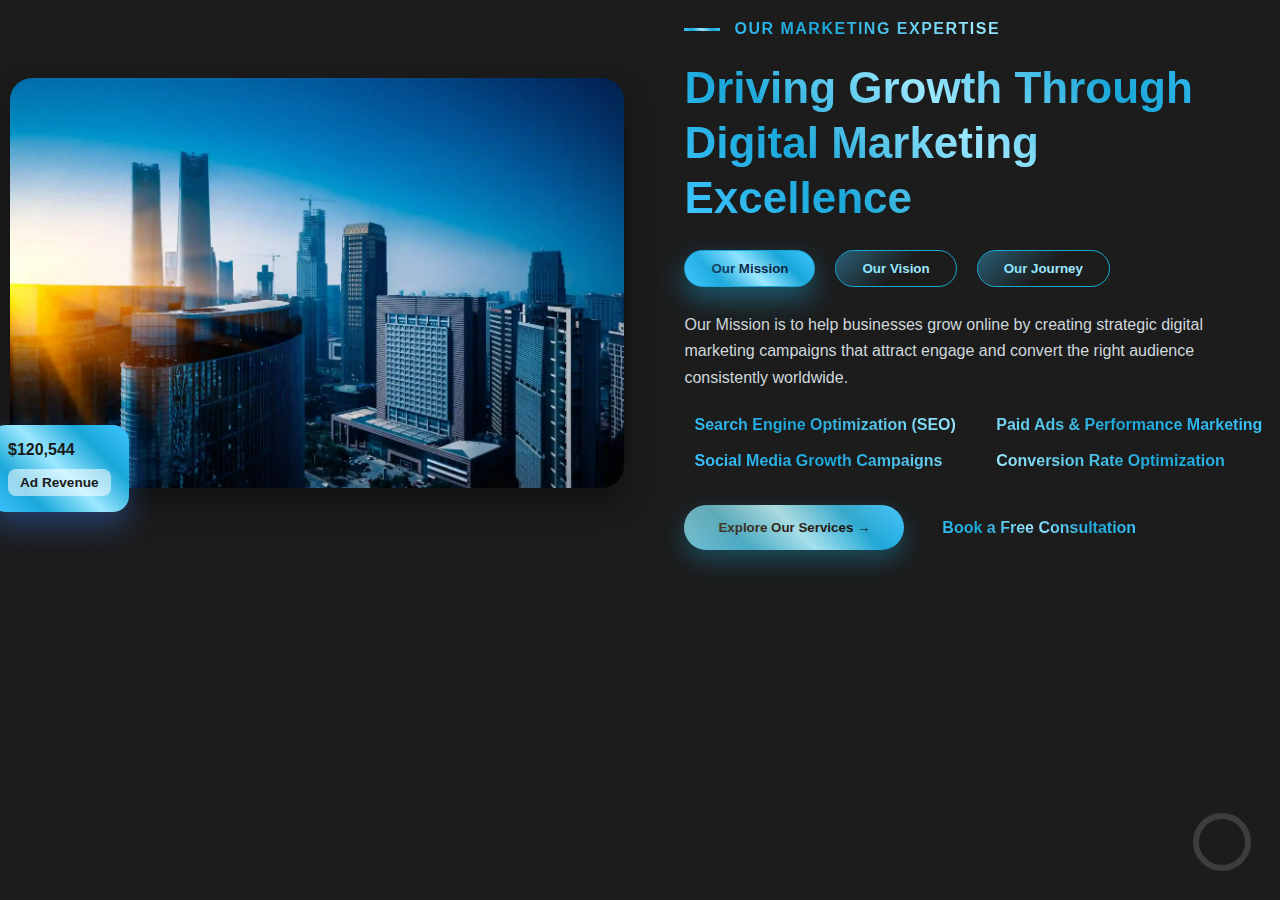
<file: sample.html>
<!doctype html>
<html lang="en">
  <head>
    <meta charset="UTF-8" />
    <meta name="viewport" content="width=device-width, initial-scale=1.0" />
    <title>Pearl Hero Replica</title>
    <style>
      * {
        margin: 0;
        padding: 0;
        box-sizing: border-box;
        font-family: "Poppins", sans-serif;
      }

      body {
        background-color: #1c1c1c;
        overflow-x: hidden;
      }

      /* ================= LAYOUT ================= */
      .hero-container {
        display: flex;
        gap: 60px;
        align-items: center;
        margin-bottom: 10px;
        padding: 20px 10px 40px 10px;
      }

      /* ================= IMAGE ================= */
      .hero-image {
        width: 100%;
        position: relative;
      }

      .hero-image img {
        width: 100%;
        border-radius: 22px;
        box-shadow: 0 14px 30px rgba(0, 0, 0, 0.45);
      }

      .hero-image:hover img {
        box-shadow: 0 10px 24px rgba(26, 167, 217, 0.35);
      }

      /* ================= CHART BOX ================= */
      .chart-box {
        position: absolute;
        bottom: -20px;
        left: -20px;
        padding: 16px 18px;
        border-radius: 16px;
        font-weight: 700;
        color: #1a1a1a;
        background: linear-gradient(
          45deg,
          #3fc6ff,
          #1aa7d9,
          #9be8ff,
          #1aa7d9,
          #3fc6ff
        );
        box-shadow: 0 14px 30px rgba(56, 132, 255, 0.35);
      }

      .chart {
        margin-top: 10px;
        padding: 6px 12px;
        border-radius: 8px;
        background: rgba(255, 255, 255, 0.55);
        font-size: 0.85rem;
        text-align: center;
      }

      /* ================= TAG ================= */
      .tag {
        display: flex;
        align-items: center;
        gap: 14px;
        font-weight: 700;
        letter-spacing: 1.5px;
        text-transform: uppercase;
        background: linear-gradient(
          45deg,
          #3fc6ff,
          #1aa7d9,
          #9be8ff,
          #1aa7d9,
          #3fc6ff
        );
        -webkit-background-clip: text;
        -webkit-text-fill-color: transparent;
      }

      .tag span {
        width: 36px;
        height: 3px;
        background: linear-gradient(
          45deg,
          #3fc6ff,
          #1aa7d9,
          #9be8ff,
          #1aa7d9,
          #3fc6ff
        );
      }

      /* ================= TITLE ================= */
      .hero-paragraph h1 {
        font-size: 44px;
        margin: 22px 0;
        line-height: 1.25;
        background: linear-gradient(
          45deg,
          #3fc6ff,
          #1aa7d9,
          #9be8ff,
          #1aa7d9,
          #3fc6ff
        );
        -webkit-background-clip: text;
        -webkit-text-fill-color: transparent;
      }

      /* ================= TABS ================= */
      /* ================= TABS ================= */
      .tabs {
        display: flex;
        gap: 20px;
        margin: 25px 0;
      }

      /* Tab button */
      .tabs button {
        border: 1px solid #1aa7d9;
        background: transparent;
        padding: 10px 26px;
        border-radius: 30px;
        cursor: pointer;
        font-weight: 600;
        color: #9be8ff;
        position: relative;
        overflow: hidden;
        transition:
          color 0.3s ease,
          box-shadow 0.3s ease;
      }

      /* SHIMMER LAYER */
      .tabs button::before {
        content: "";
        position: absolute;
        inset: 0;
        left: -150%;
        background: linear-gradient(
          120deg,
          transparent 20%,
          rgba(63, 198, 255, 0.45),
          transparent 80%
        );
        transform: skewX(-25deg);
        pointer-events: none;
      }

      /* Hover shimmer */
      .tabs button:hover::before {
        animation: shimmerSweep 0.9s ease-in-out;
      }

      /* Hover glow */
      .tabs button:hover {
        box-shadow: 0 10px 26px rgba(26, 167, 217, 0.35);
      }

      /* ACTIVE TAB */
      .tabs .active {
        background: linear-gradient(
          45deg,
          #3fc6ff,
          #1aa7d9,
          #9be8ff,
          #1aa7d9,
          #3fc6ff
        );
        color: #0b2545;
        box-shadow: 0 12px 28px rgba(26, 167, 217, 0.45);
      }

      /* ================= CONTENT ================= */
      .tab-content .desc {
        display: none;
        color: #cfd8dc;
        margin-bottom: 25px;
        line-height: 1.65;
      }

      .tab-content .desc.active {
        display: block;
      }

      /* ================= ANIMATIONS ================= */
      @keyframes shimmerSweep {
        0% {
          left: -150%;
        }
        100% {
          left: 150%;
        }
      }

      @keyframes fadeUp {
        from {
          opacity: 0;
          transform: translateY(6px);
        }
        to {
          opacity: 1;
          transform: translateY(0);
        }
      }

      /* ================= FEATURES ================= */
      .features {
        display: grid;
        grid-template-columns: repeat(2, 1fr);
        gap: 18px;
        margin-bottom: 35px;
        background: linear-gradient(
          45deg,
          #3fc6ff,
          #1aa7d9,
          #9be8ff,
          #1aa7d9,
          #3fc6ff
        );
        -webkit-background-clip: text;
        -webkit-text-fill-color: transparent;
        font-weight: 600;
      }

      .features i {
        margin-right: 10px;
        background: linear-gradient(
          45deg,
          #3fc6ff,
          #1aa7d9,
          #9be8ff,
          #1aa7d9,
          #3fc6ff
        );
        font-weight: 600;
        -webkit-background-clip: text;
        -webkit-text-fill-color: transparent;
      }

      /* ================= ACTIONS ================= */
      .actions {
        display: flex;
        align-items: center;
        gap: 28px;
      }

      .btn {
        padding: 15px 34px;
        border-radius: 40px;
        border: none;
        cursor: pointer;
        font-weight: 600;
        background: linear-gradient(
          45deg,
          #3fc6ff,
          #1aa7d9,
          #9be8ff,
          #1aa7d9,
          #3fc6ff
        );
        box-shadow: 0 10px 24px rgba(26, 167, 217, 0.35);
        position: relative;
        overflow: hidden;
      }

      .btn::before {
        content: "";
        position: absolute;
        inset: 0;
        left: -150%;
        background: linear-gradient(
          120deg,
          transparent,
          rgba(223, 176, 122, 0.45),
          transparent
        );
        transform: skewX(-25deg);
      }

      .btn:hover::before {
        animation: shimmerSweep 0.9s ease-in-out;
      }

      /* ================= CONTACT ================= */
      .contact {
        display: flex;
        align-items: center;
        gap: 10px;
        background: linear-gradient(
          45deg,
          #3fc6ff,
          #1aa7d9,
          #9be8ff,
          #1aa7d9,
          #3fc6ff
        );
        font-weight: 600;
        -webkit-background-clip: text;
        -webkit-text-fill-color: transparent;
      }

      .contact i {
        background: linear-gradient(
          45deg,
          #3fc6ff,
          #1aa7d9,
          #9be8ff,
          #1aa7d9,
          #3fc6ff
        );
        font-weight: 600;
        -webkit-background-clip: text;
        -webkit-text-fill-color: transparent;
      }

      /* ================= ANIMATION ================= */
      @keyframes shimmerSweep {
        0% {
          left: -150%;
        }
        100% {
          left: 150%;
        }
      }

      /* ================= RESPONSIVE ================= */
      @media (max-width: 1144px) {
        .hero-container {
          flex-direction: column;
          gap: 40px;
        }

        .hero-paragraph h1 {
          font-size: 34px;
        }
      }

      @media (max-width: 650px) {
        .hero {
          padding: 28px 18px;
        }

        .hero-paragraph h1 {
          font-size: 26px;
        }

        .tabs {
          flex-wrap: wrap;
          gap: 10px;
        }

        .actions {
          flex-direction: column;
          align-items: flex-start;
          gap: 16px;
        }
        .hero-container .Container {
          padding: 25px 20px;
        }
      }

      /* SCROLL CIRCLE */
      .scroll-indicator {
        position: fixed;
        right: 28px;
        bottom: 28px;
        width: 60px;
        height: 60px;
        z-index: 999;
      }

      .scroll-indicator svg {
        transform: rotate(-90deg);
      }

      .scroll-indicator circle {
        fill: none;
        stroke-width: 6;
      }

      /* Background circle */
      .scroll-indicator .bg {
        stroke: rgba(255, 255, 255, 0.15);
      }

      /* Progress circle */
      .scroll-indicator .progress {
        stroke: #3fc6ff;
        stroke-linecap: round;
        stroke-dasharray: 163; /* 2πr → r=26 */
        stroke-dashoffset: 163;
        filter: drop-shadow(0 0 6px rgba(63, 198, 255, 0.6));
        transition: stroke-dashoffset 0.15s linear;
      }
    </style>
  </head>
  <body>
    <header></header>

    <div class="hero-container">
      <div class="hero-image">
        <img src="Assets/ab_11zon_11zon.webp" alt="Marketing Team" />
        <div class="chart-box">
          <h4>$120,544</h4>
          <div class="chart">Ad Revenue</div>
        </div>
      </div>

      <div class="hero-paragraph">
        <p class="tag" data-aos="fade-left" data-aos-delay="100">
          <span></span> OUR MARKETING EXPERTISE
        </p>

        <h1 data-aos="fade-left" data-aos-delay="180">
          Driving Growth Through Digital Marketing Excellence
        </h1>

        <div class="tabs">
          <button class="active" data-tab="mission">Our Mission</button>
          <button data-tab="vision">Our Vision</button>
          <button data-tab="journey">Our Journey</button>
        </div>

        <div class="tab-content">
          <p class="desc active" id="mission">
            Our Mission is to help businesses grow online by creating strategic
            digital marketing campaigns that attract engage and convert the
            right audience consistently worldwide.
          </p>

          <p class="desc" id="vision">
            Our Vision is to become a globally trusted digital growth partner
            empowering brands through innovation data driven strategies and long
            term sustainable success worldwide.
          </p>

          <p class="desc" id="journey">
            Our Journey began as a small passionate team and grew into a full
            scale digital agency delivering results for startups enterprises and
            global brands consistently worldwide.
          </p>
        </div>

        <div class="features">
          <div>
            <i class="fa-solid fa-circle-check"></i> Search Engine Optimization
            (SEO)
          </div>
          <div>
            <i class="fa-solid fa-circle-check"></i> Paid Ads & Performance
            Marketing
          </div>
          <div>
            <i class="fa-solid fa-circle-check"></i> Social Media Growth
            Campaigns
          </div>
          <div>
            <i class="fa-solid fa-circle-check"></i> Conversion Rate
            Optimization
          </div>
        </div>

        <div class="actions">
          <a href="./error.html">
            <button class="btn">Explore Our Services →</button>
          </a>

          <div class="contact">
            <i class="fa-solid fa-phone"></i>
            <span>Book a Free Consultation</span>
          </div>
        </div>
      </div>
    </div>

    <!-- Scroll Progress Circle -->
    <div class="scroll-indicator">
      <svg width="60" height="60">
        <circle class="bg" cx="30" cy="30" r="26"></circle>
        <circle class="progress" cx="30" cy="30" r="26"></circle>
      </svg>
    </div>

    <script>
      // Tabs Functionality
      const tabs = document.querySelectorAll(".tabs button");
      const contents = document.querySelectorAll(".tab-content .desc");

      tabs.forEach((tab) => {
        tab.addEventListener("click", () => {
          // Remove active from all tabs
          tabs.forEach((t) => t.classList.remove("active"));
          contents.forEach((c) => c.classList.remove("active"));

          // Activate clicked tab
          tab.classList.add("active");

          // Show related content
          const target = tab.getAttribute("data-tab");
          document.getElementById(target).classList.add("active");
        });
      });
    </script>
    <script src="./script.js"></script>

    <!-- scrollll -->

    <script>
      const progressCircle = document.querySelector(
        ".scroll-indicator .progress",
      );
      const circumference = 2 * Math.PI * 26; // r = 26

      function updateScrollProgress() {
        const scrollTop = window.scrollY;
        const docHeight =
          document.documentElement.scrollHeight - window.innerHeight;

        const scrollPercent = scrollTop / docHeight;
        const offset = circumference - scrollPercent * circumference;

        progressCircle.style.strokeDashoffset = offset;
      }

      window.addEventListener("scroll", updateScrollProgress);
      updateScrollProgress();
    </script>
  </body>
</html>
</file>
